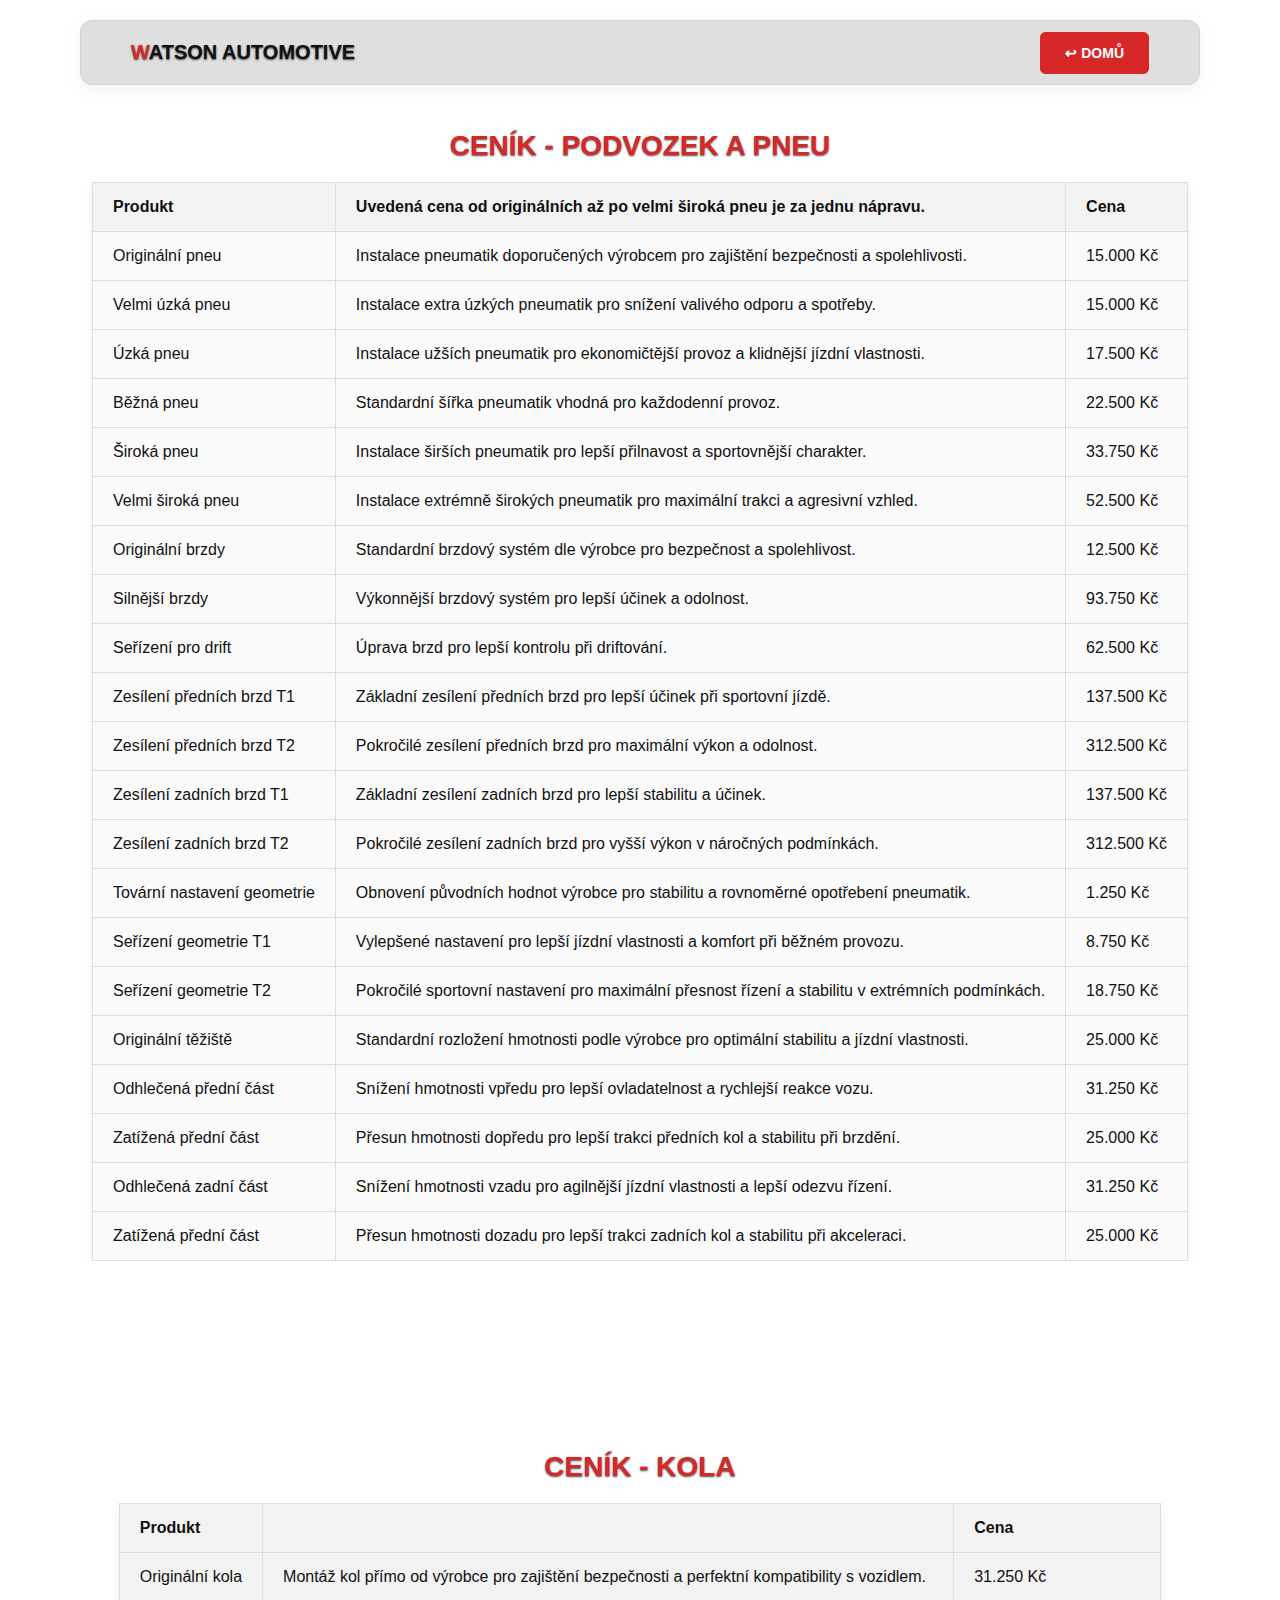
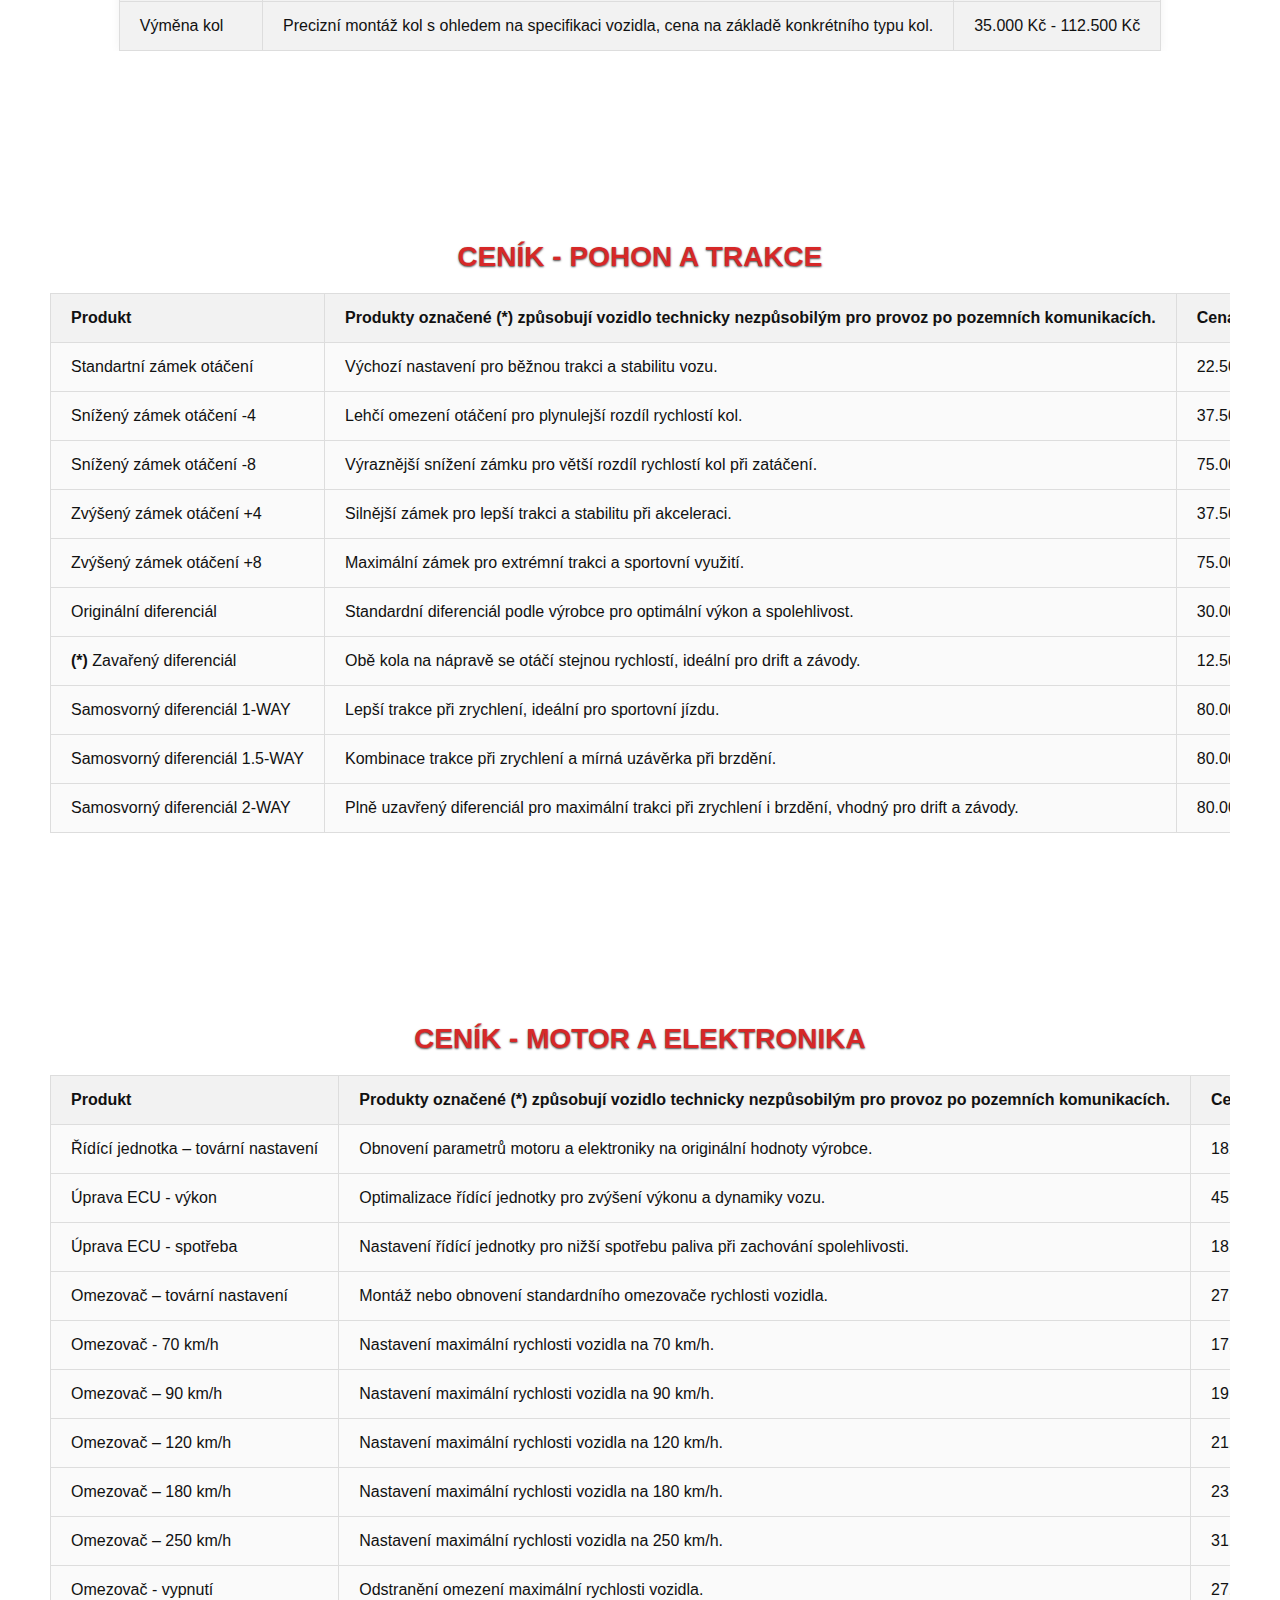
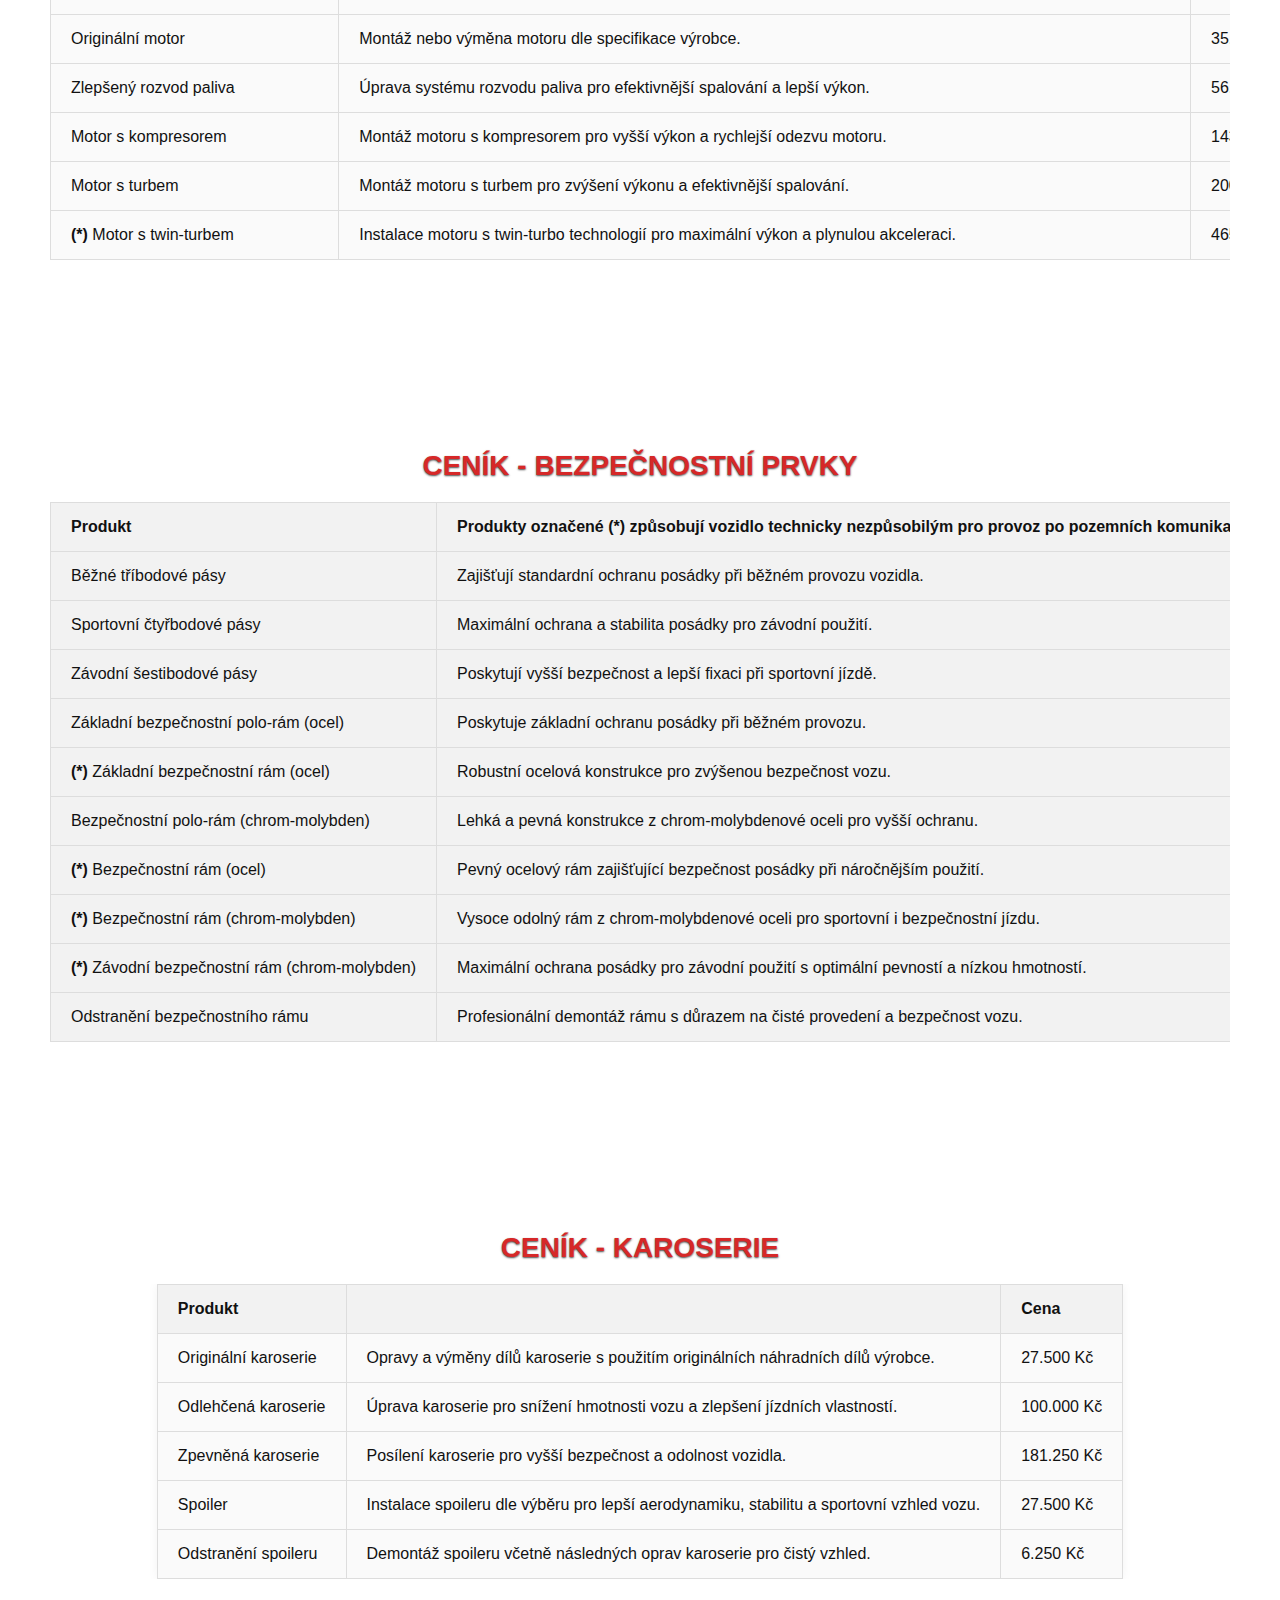
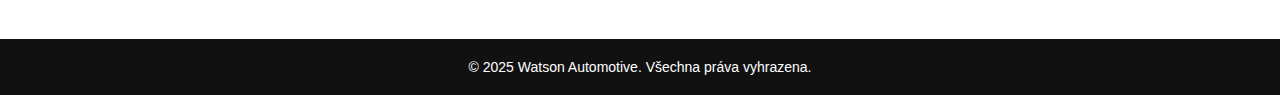
<file: cenik-obecnau.html>
<!DOCTYPE html>
<html lang="cs">
<head>
  <meta charset="UTF-8" />
  <meta name="viewport" content="width=device-width, initial-scale=1.0" />
  <title>Ceník</title>
  <link rel="stylesheet" href="style.css" />
</head>
<body>

<header>
  <div class="logo"><span class="red">W</span><span class="black">ATSON AUTOMOTIVE</span></div>
  <nav>
    <a href="index.html" class="btn contact-red">↩ DOMŮ</a>
  </nav>
</header>

<main>



<section class="pricing" id="pricing">
  <h2>CENÍK - PODVOZEK A PNEU</h2>
  <div class="table-wrapper">
    <table class="price-table">
      <thead>
        <tr>
          <th>Produkt</th>
          <th><b>Uvedená cena od originálních až po velmi široká pneu je za jednu nápravu. </b></th>
          <th>Cena</th>
        </tr>
      </thead>
      <tbody>
<tr>
  <td>Originální pneu</td>
  <td>Instalace pneumatik doporučených výrobcem pro zajištění bezpečnosti a spolehlivosti. </td>
  <td>15.000 Kč</td>
</tr>
<tr>
  <td>Velmi úzká pneu</td>
  <td>Instalace extra úzkých pneumatik pro snížení valivého odporu a spotřeby. </td>
  <td>15.000 Kč</td>
</tr>
<tr>
  <td>Úzká pneu</td>
  <td>Instalace užších pneumatik pro ekonomičtější provoz a klidnější jízdní vlastnosti. </td>
  <td>17.500 Kč</td>
</tr>
<tr>
  <td>Běžná pneu</td>
  <td>Standardní šířka pneumatik vhodná pro každodenní provoz. </td>
  <td>22.500 Kč</td>
</tr>
<tr>
  <td>Široká pneu</td>
  <td>Instalace širších pneumatik pro lepší přilnavost a sportovnější charakter. </td>
  <td>33.750 Kč</td>
</tr>
<tr>
  <td>Velmi široká pneu</td>
  <td>Instalace extrémně širokých pneumatik pro maximální trakci a agresivní vzhled. </td>
  <td>52.500 Kč</td>
</tr>
<tr>
  <td>Originální brzdy</td>
  <td>Standardní brzdový systém dle výrobce pro bezpečnost a spolehlivost. </td>
  <td>12.500 Kč</td>
</tr>
<tr>
  <td>Silnější brzdy</td>
  <td>Výkonnější brzdový systém pro lepší účinek a odolnost. </td>
  <td>93.750 Kč</td>
</tr>
<tr>
  <td>Seřízení pro drift</td>
  <td>Úprava brzd pro lepší kontrolu při driftování. </td>
  <td>62.500 Kč</td>
</tr>
<tr>
  <td>Zesílení předních brzd T1</td>
  <td>Základní zesílení předních brzd pro lepší účinek při sportovní jízdě. </td>
  <td>137.500 Kč</td>
</tr>
<tr>
  <td>Zesílení předních brzd T2</td>
  <td>Pokročilé zesílení předních brzd pro maximální výkon a odolnost. </td>
  <td>312.500 Kč</td>
</tr>
<tr>
  <td>Zesílení zadních brzd T1</td>
  <td>Základní zesílení zadních brzd pro lepší stabilitu a účinek. </td>
  <td>137.500 Kč</td>
</tr>
<tr>
  <td>Zesílení zadních brzd T2</td>
  <td>Pokročilé zesílení zadních brzd pro vyšší výkon v náročných podmínkách. </td>
  <td>312.500 Kč</td>
</tr>
<tr>
  <td>Tovární nastavení geometrie</td>
  <td>Obnovení původních hodnot výrobce pro stabilitu a rovnoměrné opotřebení pneumatik. </td>
  <td>1.250 Kč</td>
</tr>
<tr>
  <td>Seřízení geometrie T1</td>
  <td>Vylepšené nastavení pro lepší jízdní vlastnosti a komfort při běžném provozu. </td>
  <td>8.750 Kč</td>
</tr>
<tr>
  <td>Seřízení geometrie T2</td>
  <td>Pokročilé sportovní nastavení pro maximální přesnost řízení a stabilitu v extrémních podmínkách. </td>
  <td>18.750 Kč</td>
</tr>
<tr>
  <td>Originální těžiště</td>
  <td>Standardní rozložení hmotnosti podle výrobce pro optimální stabilitu a jízdní vlastnosti. </td>
  <td>25.000 Kč</td>
</tr>
<tr>
  <td>Odhlečená přední část</td>
  <td>Snížení hmotnosti vpředu pro lepší ovladatelnost a rychlejší reakce vozu. </td>
  <td>31.250 Kč</td>
</tr>
<tr>
  <td>Zatížená přední část</td>
  <td>Přesun hmotnosti dopředu pro lepší trakci předních kol a stabilitu při brzdění. </td>
  <td>25.000 Kč</td>
</tr>
<tr>
  <td>Odhlečená zadní část</td>
  <td>Snížení hmotnosti vzadu pro agilnější jízdní vlastnosti a lepší odezvu řízení. </td>
  <td>31.250 Kč</td>
</tr>
<tr>
  <td>Zatížená přední část</td>
  <td>Přesun hmotnosti dozadu pro lepší trakci zadních kol a stabilitu při akceleraci. </td>
  <td>25.000 Kč</td>
</tr>
      </thead>
      <tbody>
        <!-- řádky tabulky -->
      </tbody>
    </table>
  </div>
</section>

<section class="pricing" id="pricing">
  <h2>CENÍK - KOLA</h2>
  <div class="table-wrapper">
    <table class="price-table">
      <thead>
        <tr>
          <th>Produkt</th>
          <th><b> </b></th>
          <th>Cena</th>
        </tr>
        <tr>
  <td>Originální kola</td>
  <td>Montáž kol přímo od výrobce pro zajištění bezpečnosti a perfektní kompatibility s vozidlem. </td>
  <td>31.250 Kč</td>
</tr>
        <tr>
  <td>Výměna kol</td>
  <td>Precizní montáž kol s ohledem na specifikaci vozidla, cena na základě konkrétního typu kol. </td>
  <td>35.000 Kč - 112.500 Kč</td>
</tr>
      </thead>
      <tbody>
      </thead>
      <tbody>
        <!-- řádky tabulky -->
      </tbody>
    </table>
  </div>
</section>

<section class="pricing" id="pricing">
  <h2>CENÍK - POHON A TRAKCE</h2>
  <div class="table-wrapper">
    <table class="price-table">
      <thead>
        <tr>
          <th>Produkt</th>
          <th><b>Produkty označené (*) způsobují vozidlo technicky nezpůsobilým pro provoz po pozemních komunikacích. </b></th>
          <th>Cena</th>
        </tr>
      </thead>
      <tbody>
<tr>
  <td>Standartní zámek otáčení</td>
  <td>Výchozí nastavení pro běžnou trakci a stabilitu vozu. </td>
  <td>22.500 Kč</td>
</tr>
        <tr>
  <td>Snížený zámek otáčení -4</td>
  <td>Lehčí omezení otáčení pro plynulejší rozdíl rychlostí kol. </td>
  <td>37.500 Kč</td>
</tr>
        <tr>
  <td>Snížený zámek otáčení -8</td>
  <td>Výraznější snížení zámku pro větší rozdíl rychlostí kol při zatáčení. </td>
  <td>75.000 Kč</td>
</tr>
        <tr>
  <td>Zvýšený zámek otáčení +4</td>
  <td>Silnější zámek pro lepší trakci a stabilitu při akceleraci. </td>
  <td>37.500 Kč</td>
</tr>
        <tr>
  <td>Zvýšený zámek otáčení +8</td>
  <td>Maximální zámek pro extrémní trakci a sportovní využití. </td>
  <td>75.000 Kč</td>
</tr>
        <tr>
  <td>Originální diferenciál</td>
  <td>Standardní diferenciál podle výrobce pro optimální výkon a spolehlivost. </td>
  <td>30.000 Kč</td>
</tr>
        <tr>
  <td><b>(*)</b> Zavařený diferenciál</td>
  <td>Obě kola na nápravě se otáčí stejnou rychlostí, ideální pro drift a závody. </td>
  <td>12.500 Kč</td>
</tr>
        <tr>
  <td>Samosvorný diferenciál 1-WAY</td>
  <td>Lepší trakce při zrychlení, ideální pro sportovní jízdu. </td>
  <td>80.000 Kč</td>
</tr>
        <tr>
  <td>Samosvorný diferenciál 1.5-WAY</td>
  <td>Kombinace trakce při zrychlení a mírná uzávěrka při brzdění. </td>
  <td>80.000 Kč</td>
</tr>
        <tr>
  <td>Samosvorný diferenciál 2-WAY</td>
  <td>Plně uzavřený diferenciál pro maximální trakci při zrychlení i brzdění, vhodný pro drift a závody. </td>
  <td>80.000 Kč</td>
</tr>
              </thead>
      <tbody>
        <!-- řádky tabulky -->
      </tbody>
    </table>
  </div>
</section>

<section class="pricing" id="pricing">
  <h2>CENÍK - MOTOR A ELEKTRONIKA</h2>
  <div class="table-wrapper">
    <table class="price-table">
      <thead>
        <tr>
          <th>Produkt</th>
          <th><b>Produkty označené (*) způsobují vozidlo technicky nezpůsobilým pro provoz po pozemních komunikacích. </b></th>
          <th>Cena</th>
        </tr>
      </thead>
      <tbody>
<tr>
  <td>Řídící jednotka – tovární nastavení</td>
  <td>Obnovení parametrů motoru a elektroniky na originální hodnoty výrobce. </td>
  <td>181.250 Kč</td>
</tr>
<tr>
  <td>Úprava ECU - výkon</td>
  <td>Optimalizace řídící jednotky pro zvýšení výkonu a dynamiky vozu. </td>
  <td>45.000 Kč</td>
</tr>
<tr>
  <td>Úprava ECU - spotřeba</td>
  <td>Nastavení řídící jednotky pro nižší spotřebu paliva při zachování spolehlivosti. </td>
  <td>18.750 Kč</td>
</tr>
<tr>
  <td>Omezovač – tovární nastavení</td>
  <td>Montáž nebo obnovení standardního omezovače rychlosti vozidla. </td>
  <td>27.500 Kč</td>
</tr>
<tr>
  <td>Omezovač - 70 km/h</td>
  <td>Nastavení maximální rychlosti vozidla na 70 km/h. </td>
  <td>17.500 Kč</td>
</tr>
<tr>
  <td>Omezovač – 90 km/h</td>
  <td>Nastavení maximální rychlosti vozidla na 90 km/h. </td>
  <td>19.500 Kč</td>
</tr>
<tr>
  <td>Omezovač – 120 km/h</td>
  <td>Nastavení maximální rychlosti vozidla na 120 km/h. </td>
  <td>21.500 Kč</td>
</tr>
<tr>
  <td>Omezovač – 180 km/h</td>
  <td>Nastavení maximální rychlosti vozidla na 180 km/h. </td>
  <td>23.500 Kč</td>
</tr>
<tr>
  <td>Omezovač – 250 km/h</td>
  <td>Nastavení maximální rychlosti vozidla na 250 km/h. </td>
  <td>31.250 Kč</td>
</tr>
<tr>
  <td>Omezovač - vypnutí</td>
  <td>Odstranění omezení maximální rychlosti vozidla. </td>
  <td>27.500 Kč</td>
</tr>
<tr>
  <td>Originální motor</td>
  <td>Montáž nebo výměna motoru dle specifikace výrobce. </td>
  <td>35.000 Kč</td>
</tr>
<tr>
  <td>Zlepšený rozvod paliva</td>
  <td>Úprava systému rozvodu paliva pro efektivnější spalování a lepší výkon. </td>
  <td>56.250 Kč</td>
</tr>
<tr>
  <td>Motor s kompresorem</td>
  <td>Montáž motoru s kompresorem pro vyšší výkon a rychlejší odezvu motoru. </td>
  <td>143.750 Kč</td>
</tr>
<tr>
  <td>Motor s turbem</td>
  <td>Montáž motoru s turbem pro zvýšení výkonu a efektivnější spalování. </td>
  <td>200.000 Kč</td>
</tr>
<tr>
  <td><b>(*)</b> Motor s twin-turbem</td>
  <td>Instalace motoru s twin-turbo technologií pro maximální výkon a plynulou akceleraci. </td>
  <td>465.000 Kč</td>
</tr>
      </thead>
      <tbody>
        <!-- řádky tabulky -->
      </tbody>
    </table>
  </div>
</section>

  <section class="pricing" id="pricing">
  <h2>CENÍK - BEZPEČNOSTNÍ PRVKY</h2>
  <div class="table-wrapper">
    <table class="price-table">
      <thead>
        <tr>
          <th>Produkt</th>
          <th><b>Produkty označené (*) způsobují vozidlo technicky nezpůsobilým pro provoz po pozemních komunikacích. </b></th>
          <th>Cena</th>
        </tr>
        <tr>
<td>Běžné tříbodové pásy</td>
  <td>Zajišťují standardní ochranu posádky při běžném provozu vozidla. </td>
  <td>7.500 Kč</td>
</tr>
<tr>
  <td>Sportovní čtyřbodové pásy</td>
  <td>Maximální ochrana a stabilita posádky pro závodní použití. </td>
  <td>22.500 Kč</td>
</tr>
<tr>
  <td>Závodní šestibodové pásy</td>
  <td>Poskytují vyšší bezpečnost a lepší fixaci při sportovní jízdě. </td>
  <td>40.000 Kč</td>
</tr>
<tr>
  <td>Základní bezpečnostní polo-rám (ocel)</td>
  <td>Poskytuje základní ochranu posádky při běžném provozu. </td>
  <td>62.500 Kč</td>
</tr>
<tr>
  <td><b>(*)</b> Základní bezpečnostní rám (ocel)</td>
  <td>Robustní ocelová konstrukce pro zvýšenou bezpečnost vozu. </td>
  <td>112.500 Kč</td>
</tr>
<tr>
  <td>Bezpečnostní polo-rám (chrom-molybden)</td>
  <td>Lehká a pevná konstrukce z chrom-molybdenové oceli pro vyšší ochranu. </td>
  <td>187.500 Kč</td>
</tr>
<tr>
  <td><b>(*)</b> Bezpečnostní rám (ocel)</td>
  <td>Pevný ocelový rám zajišťující bezpečnost posádky při náročnějším použití. </td>
  <td>250.000 Kč</td>
</tr>
<tr>
  <td><b>(*)</b> Bezpečnostní rám (chrom-molybden)</td>
  <td>Vysoce odolný rám z chrom-molybdenové oceli pro sportovní i bezpečnostní jízdu. </td>
  <td>500.000 Kč</td>
</tr>
<tr>
  <td><b>(*)</b> Závodní bezpečnostní rám (chrom-molybden)</td>
  <td>Maximální ochrana posádky pro závodní použití s optimální pevností a nízkou hmotností. </td>
  <td>1.000.000 Kč</td>
</tr>
<tr>
  <td>Odstranění bezpečnostního rámu</td>
  <td>Profesionální demontáž rámu s důrazem na čisté provedení a bezpečnost vozu. </td>
  <td>18.750 Kč</td>
</tr>
      </thead>
      <tbody>
        <!-- řádky tabulky -->
      </tbody>
    </table>
  </div>
</section>

<section class="pricing" id="pricing">
  <h2>CENÍK - KAROSERIE</h2>
  <div class="table-wrapper">
    <table class="price-table">
      <thead>
        <tr>
          <th>Produkt</th>
          <th></th>
          <th>Cena</th>
        </tr>
      </thead>
      <tbody>
<tr>
  <td>Originální karoserie</td>
  <td>Opravy a výměny dílů karoserie s použitím originálních náhradních dílů výrobce. </td>
  <td>27.500 Kč</td>
</tr>
<tr>
  <td>Odlehčená karoserie</td>
  <td>Úprava karoserie pro snížení hmotnosti vozu a zlepšení jízdních vlastností. </td>
  <td>100.000 Kč</td>
</tr>
<tr>
  <td>Zpevněná karoserie</td>
  <td>Posílení karoserie pro vyšší bezpečnost a odolnost vozidla. </td>
  <td>181.250 Kč</td>
</tr>
<tr>
  <td>Spoiler</td>
  <td>Instalace spoileru dle výběru pro lepší aerodynamiku, stabilitu a sportovní vzhled vozu. </td>
  <td>27.500 Kč</td>
</tr>
<tr>
  <td>Odstranění spoileru</td>
  <td>Demontáž spoileru včetně následných oprav karoserie pro čistý vzhled. </td>
  <td>6.250 Kč</td>
</tr>
      </tbody>
    </table>
  </div>
</section>
</main>

<footer>
  <p>&copy; 2025 Watson Automotive. Všechna práva vyhrazena.</p>
</footer>

</body>
</html>
</file>
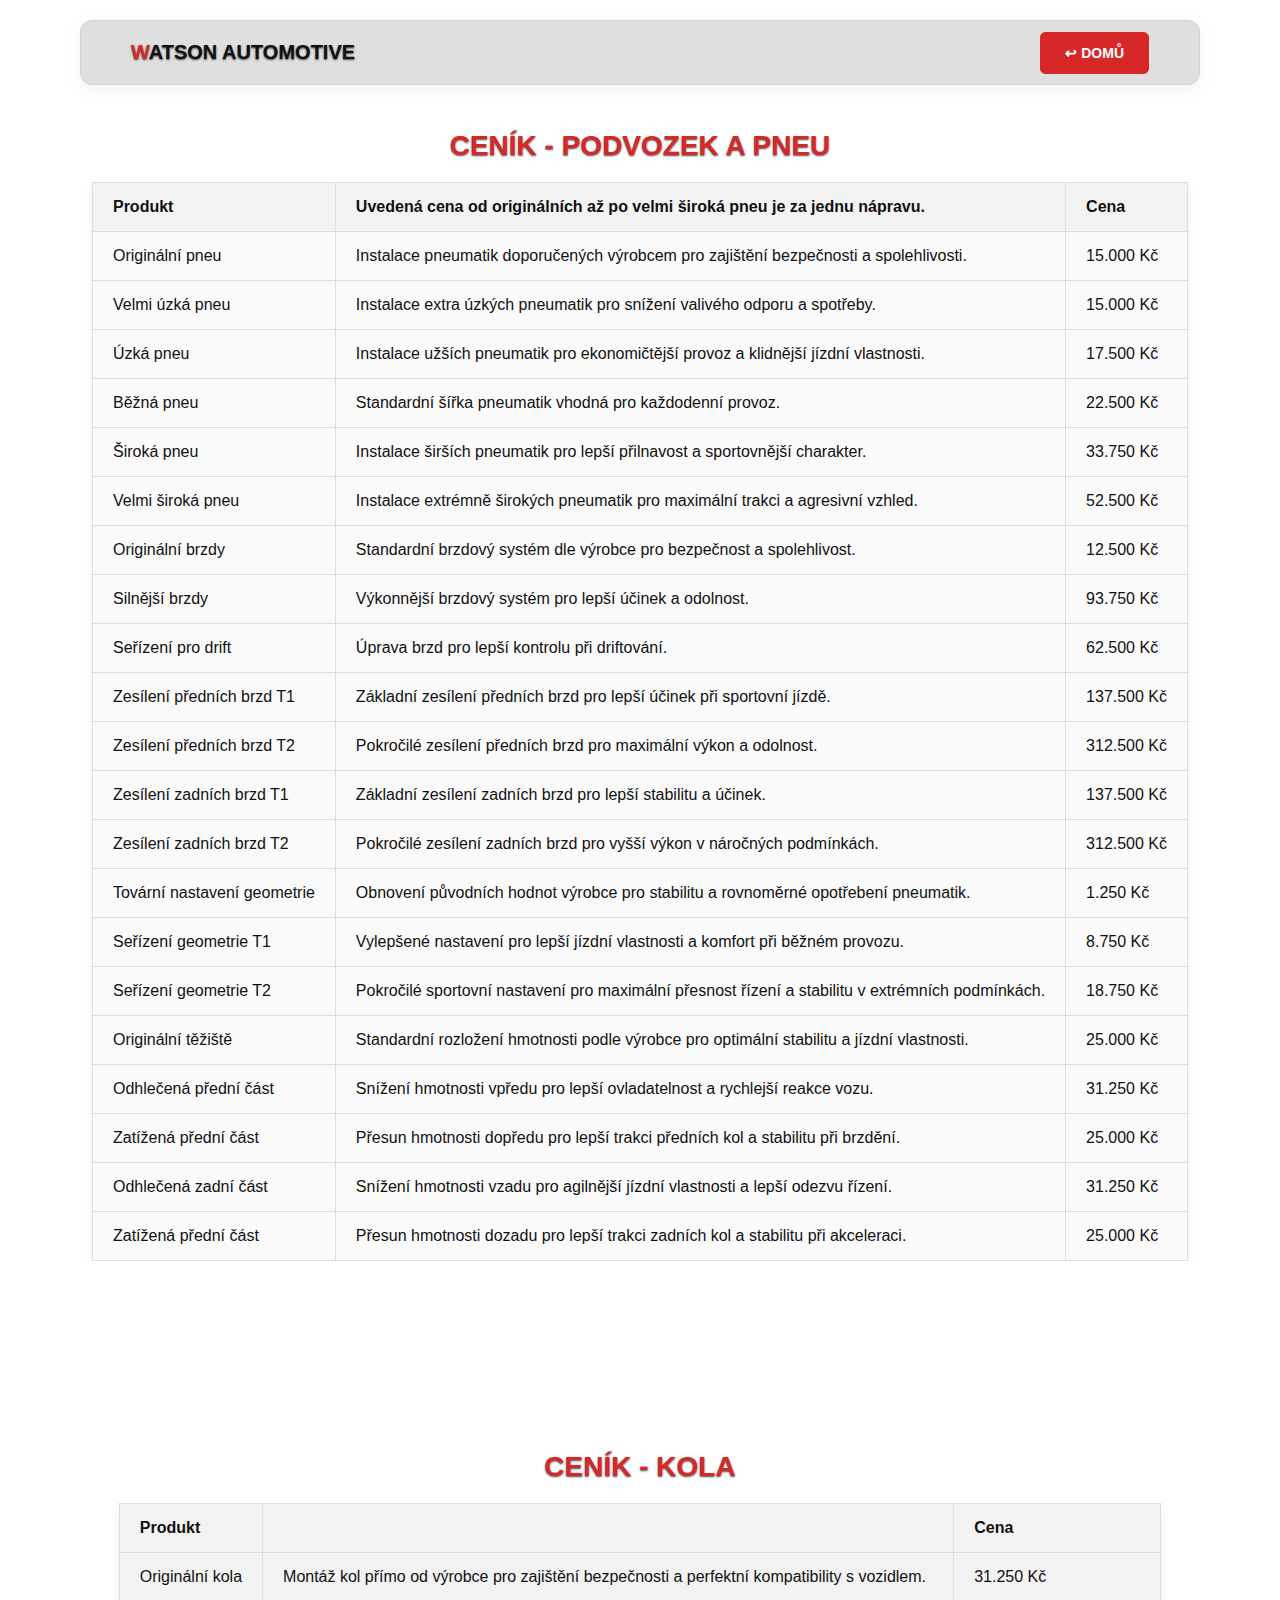
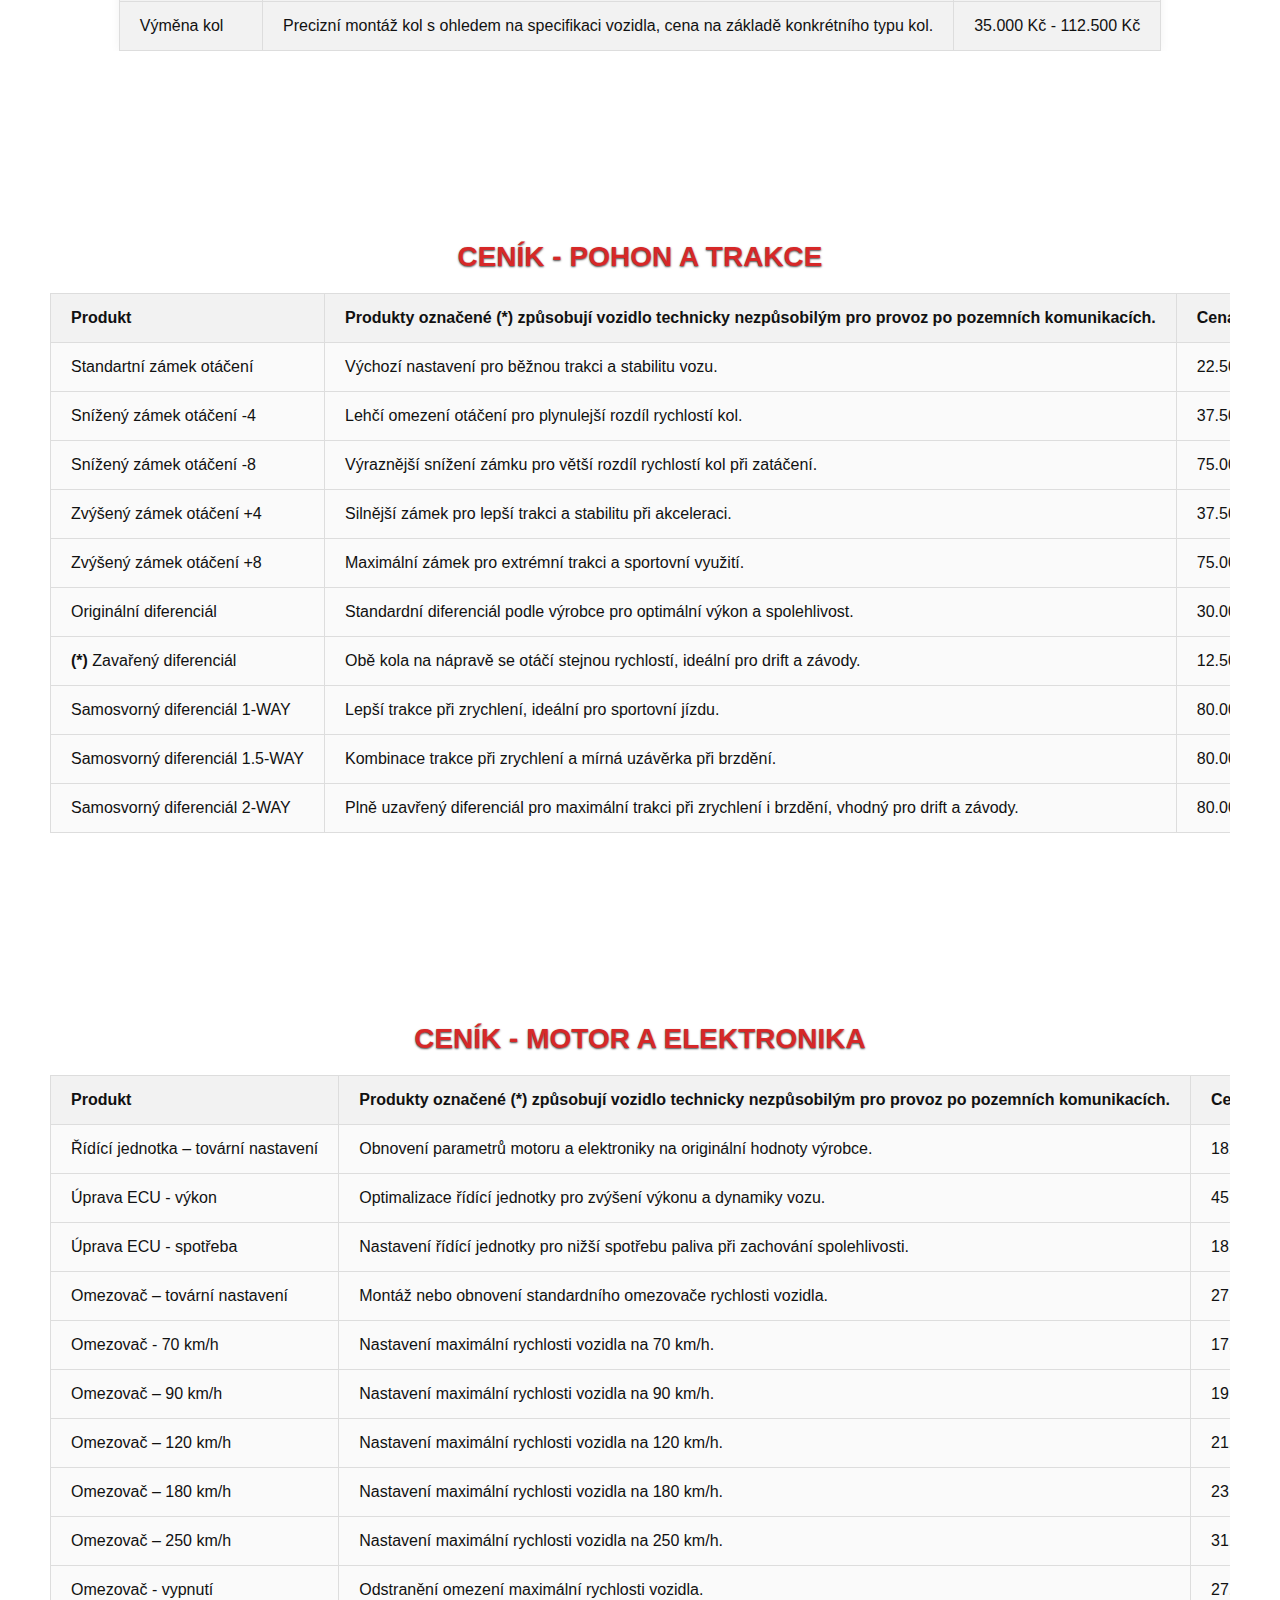
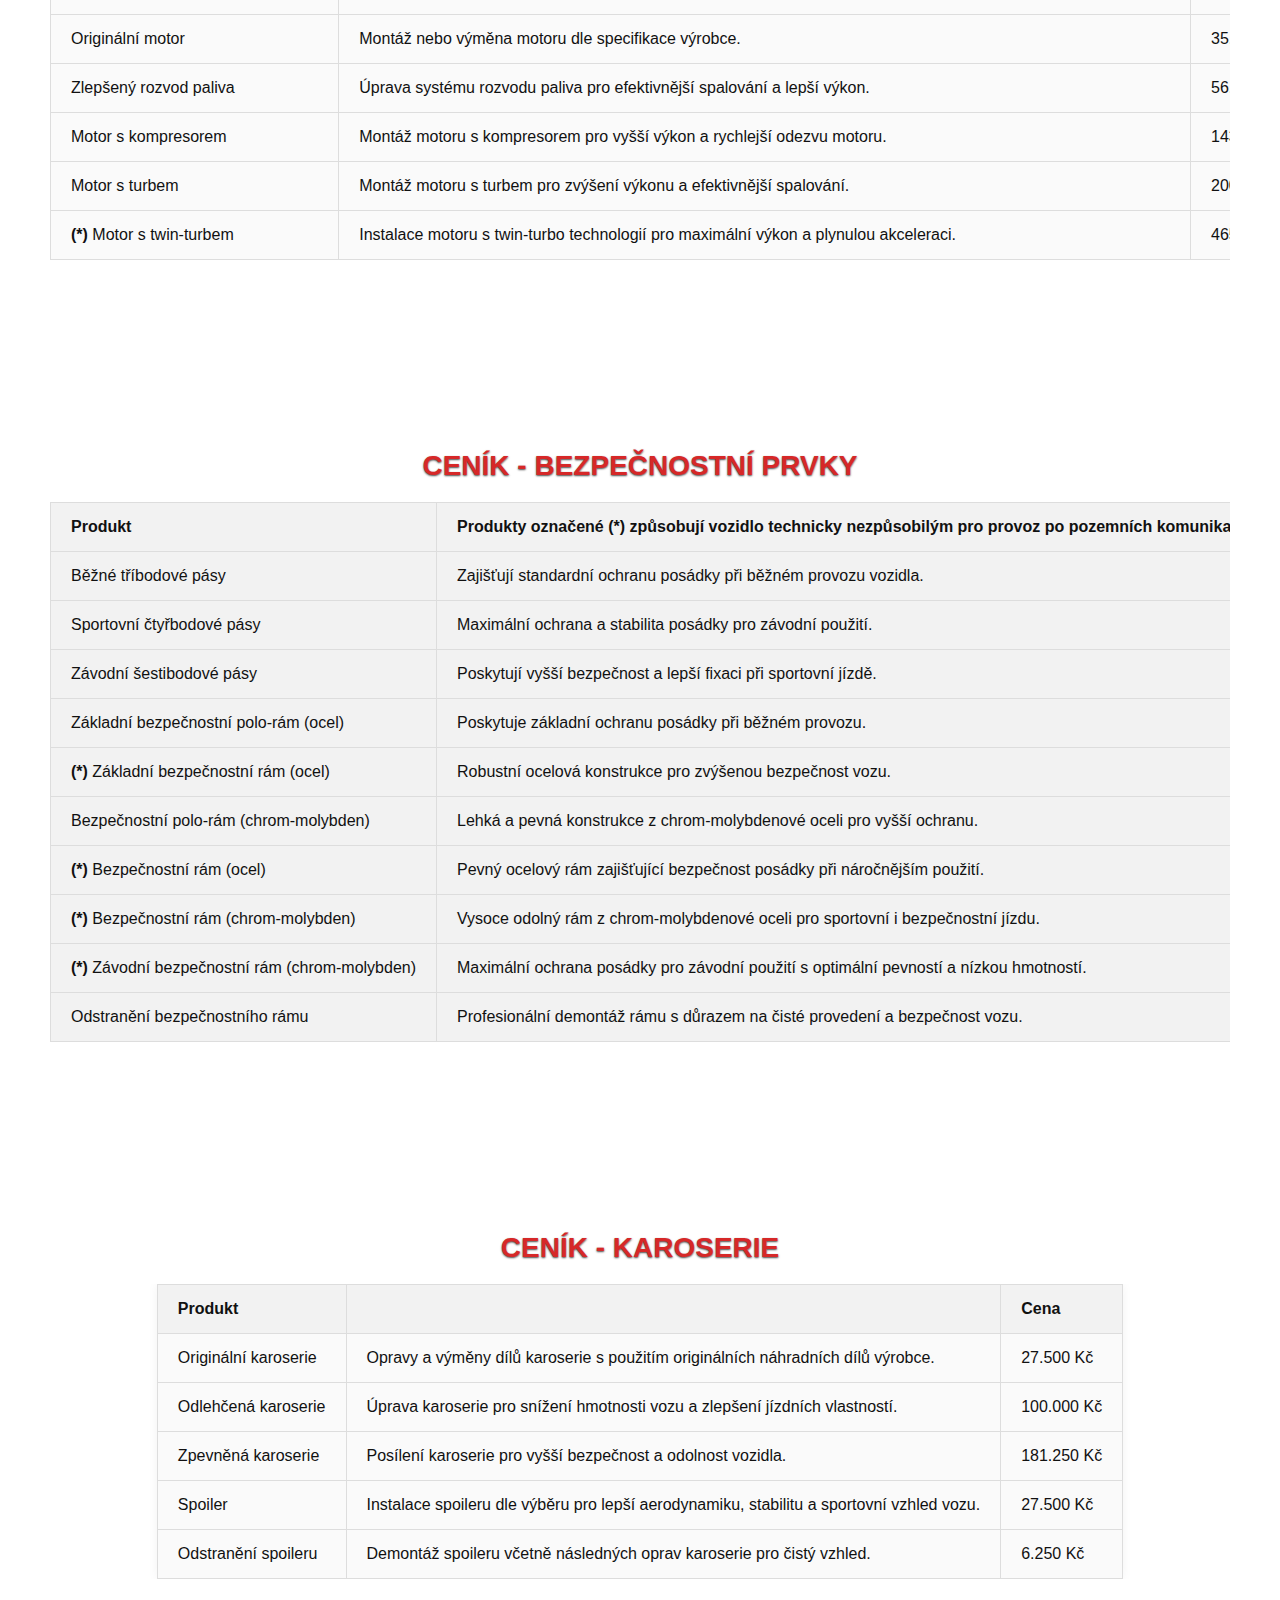
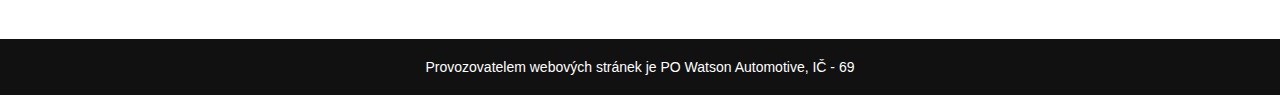
<file: cenik.html>
<!DOCTYPE html>
<html lang="cs">
<head>
  <meta charset="UTF-8" />
  <meta name="viewport" content="width=device-width, initial-scale=1.0" />
  <title>Ceník</title>
  <link rel="stylesheet" href="style.css" />
</head>
<body>

<header>
  <div class="logo"><span class="red">W</span><span class="black">ATSON AUTOMOTIVE</span></div>
  <nav>
    <a href="index.html" class="btn contact-red">↩ DOMŮ</a>
  </nav>
</header>

<main>



<section class="pricing" id="pricing">
  <h2>CENÍK - PODVOZEK A PNEU</h2>
  <div class="table-wrapper">
    <table class="price-table">
      <thead>
        <tr>
          <th>Produkt</th>
          <th><b>Uvedená cena od originálních až po velmi široká pneu je za jednu nápravu. </b></th>
          <th>Cena</th>
        </tr>
      </thead>
      <tbody>
<tr>
  <td>Originální pneu</td>
  <td>Instalace pneumatik doporučených výrobcem pro zajištění bezpečnosti a spolehlivosti. </td>
  <td>15.000 Kč</td>
</tr>
<tr>
  <td>Velmi úzká pneu</td>
  <td>Instalace extra úzkých pneumatik pro snížení valivého odporu a spotřeby. </td>
  <td>15.000 Kč</td>
</tr>
<tr>
  <td>Úzká pneu</td>
  <td>Instalace užších pneumatik pro ekonomičtější provoz a klidnější jízdní vlastnosti. </td>
  <td>17.500 Kč</td>
</tr>
<tr>
  <td>Běžná pneu</td>
  <td>Standardní šířka pneumatik vhodná pro každodenní provoz. </td>
  <td>22.500 Kč</td>
</tr>
<tr>
  <td>Široká pneu</td>
  <td>Instalace širších pneumatik pro lepší přilnavost a sportovnější charakter. </td>
  <td>33.750 Kč</td>
</tr>
<tr>
  <td>Velmi široká pneu</td>
  <td>Instalace extrémně širokých pneumatik pro maximální trakci a agresivní vzhled. </td>
  <td>52.500 Kč</td>
</tr>
<tr>
  <td>Originální brzdy</td>
  <td>Standardní brzdový systém dle výrobce pro bezpečnost a spolehlivost. </td>
  <td>12.500 Kč</td>
</tr>
<tr>
  <td>Silnější brzdy</td>
  <td>Výkonnější brzdový systém pro lepší účinek a odolnost. </td>
  <td>93.750 Kč</td>
</tr>
<tr>
  <td>Seřízení pro drift</td>
  <td>Úprava brzd pro lepší kontrolu při driftování. </td>
  <td>62.500 Kč</td>
</tr>
<tr>
  <td>Zesílení předních brzd T1</td>
  <td>Základní zesílení předních brzd pro lepší účinek při sportovní jízdě. </td>
  <td>137.500 Kč</td>
</tr>
<tr>
  <td>Zesílení předních brzd T2</td>
  <td>Pokročilé zesílení předních brzd pro maximální výkon a odolnost. </td>
  <td>312.500 Kč</td>
</tr>
<tr>
  <td>Zesílení zadních brzd T1</td>
  <td>Základní zesílení zadních brzd pro lepší stabilitu a účinek. </td>
  <td>137.500 Kč</td>
</tr>
<tr>
  <td>Zesílení zadních brzd T2</td>
  <td>Pokročilé zesílení zadních brzd pro vyšší výkon v náročných podmínkách. </td>
  <td>312.500 Kč</td>
</tr>
<tr>
  <td>Tovární nastavení geometrie</td>
  <td>Obnovení původních hodnot výrobce pro stabilitu a rovnoměrné opotřebení pneumatik. </td>
  <td>1.250 Kč</td>
</tr>
<tr>
  <td>Seřízení geometrie T1</td>
  <td>Vylepšené nastavení pro lepší jízdní vlastnosti a komfort při běžném provozu. </td>
  <td>8.750 Kč</td>
</tr>
<tr>
  <td>Seřízení geometrie T2</td>
  <td>Pokročilé sportovní nastavení pro maximální přesnost řízení a stabilitu v extrémních podmínkách. </td>
  <td>18.750 Kč</td>
</tr>
<tr>
  <td>Originální těžiště</td>
  <td>Standardní rozložení hmotnosti podle výrobce pro optimální stabilitu a jízdní vlastnosti. </td>
  <td>25.000 Kč</td>
</tr>
<tr>
  <td>Odhlečená přední část</td>
  <td>Snížení hmotnosti vpředu pro lepší ovladatelnost a rychlejší reakce vozu. </td>
  <td>31.250 Kč</td>
</tr>
<tr>
  <td>Zatížená přední část</td>
  <td>Přesun hmotnosti dopředu pro lepší trakci předních kol a stabilitu při brzdění. </td>
  <td>25.000 Kč</td>
</tr>
<tr>
  <td>Odhlečená zadní část</td>
  <td>Snížení hmotnosti vzadu pro agilnější jízdní vlastnosti a lepší odezvu řízení. </td>
  <td>31.250 Kč</td>
</tr>
<tr>
  <td>Zatížená přední část</td>
  <td>Přesun hmotnosti dozadu pro lepší trakci zadních kol a stabilitu při akceleraci. </td>
  <td>25.000 Kč</td>
</tr>
      </thead>
      <tbody>
        <!-- řádky tabulky -->
      </tbody>
    </table>
  </div>
</section>

<section class="pricing" id="pricing">
  <h2>CENÍK - KOLA</h2>
  <div class="table-wrapper">
    <table class="price-table">
      <thead>
        <tr>
          <th>Produkt</th>
          <th><b> </b></th>
          <th>Cena</th>
        </tr>
        <tr>
  <td>Originální kola</td>
  <td>Montáž kol přímo od výrobce pro zajištění bezpečnosti a perfektní kompatibility s vozidlem. </td>
  <td>31.250 Kč</td>
</tr>
        <tr>
  <td>Výměna kol</td>
  <td>Precizní montáž kol s ohledem na specifikaci vozidla, cena na základě konkrétního typu kol. </td>
  <td>35.000 Kč - 112.500 Kč</td>
</tr>
      </thead>
      <tbody>
      </thead>
      <tbody>
        <!-- řádky tabulky -->
      </tbody>
    </table>
  </div>
</section>

<section class="pricing" id="pricing">
  <h2>CENÍK - POHON A TRAKCE</h2>
  <div class="table-wrapper">
    <table class="price-table">
      <thead>
        <tr>
          <th>Produkt</th>
          <th><b>Produkty označené (*) způsobují vozidlo technicky nezpůsobilým pro provoz po pozemních komunikacích. </b></th>
          <th>Cena</th>
        </tr>
      </thead>
      <tbody>
<tr>
  <td>Standartní zámek otáčení</td>
  <td>Výchozí nastavení pro běžnou trakci a stabilitu vozu. </td>
  <td>22.500 Kč</td>
</tr>
        <tr>
  <td>Snížený zámek otáčení -4</td>
  <td>Lehčí omezení otáčení pro plynulejší rozdíl rychlostí kol. </td>
  <td>37.500 Kč</td>
</tr>
        <tr>
  <td>Snížený zámek otáčení -8</td>
  <td>Výraznější snížení zámku pro větší rozdíl rychlostí kol při zatáčení. </td>
  <td>75.000 Kč</td>
</tr>
        <tr>
  <td>Zvýšený zámek otáčení +4</td>
  <td>Silnější zámek pro lepší trakci a stabilitu při akceleraci. </td>
  <td>37.500 Kč</td>
</tr>
        <tr>
  <td>Zvýšený zámek otáčení +8</td>
  <td>Maximální zámek pro extrémní trakci a sportovní využití. </td>
  <td>75.000 Kč</td>
</tr>
        <tr>
  <td>Originální diferenciál</td>
  <td>Standardní diferenciál podle výrobce pro optimální výkon a spolehlivost. </td>
  <td>30.000 Kč</td>
</tr>
        <tr>
  <td><b>(*)</b> Zavařený diferenciál</td>
  <td>Obě kola na nápravě se otáčí stejnou rychlostí, ideální pro drift a závody. </td>
  <td>12.500 Kč</td>
</tr>
        <tr>
  <td>Samosvorný diferenciál 1-WAY</td>
  <td>Lepší trakce při zrychlení, ideální pro sportovní jízdu. </td>
  <td>80.000 Kč</td>
</tr>
        <tr>
  <td>Samosvorný diferenciál 1.5-WAY</td>
  <td>Kombinace trakce při zrychlení a mírná uzávěrka při brzdění. </td>
  <td>80.000 Kč</td>
</tr>
        <tr>
  <td>Samosvorný diferenciál 2-WAY</td>
  <td>Plně uzavřený diferenciál pro maximální trakci při zrychlení i brzdění, vhodný pro drift a závody. </td>
  <td>80.000 Kč</td>
</tr>
              </thead>
      <tbody>
        <!-- řádky tabulky -->
      </tbody>
    </table>
  </div>
</section>

<section class="pricing" id="pricing">
  <h2>CENÍK - MOTOR A ELEKTRONIKA</h2>
  <div class="table-wrapper">
    <table class="price-table">
      <thead>
        <tr>
          <th>Produkt</th>
          <th><b>Produkty označené (*) způsobují vozidlo technicky nezpůsobilým pro provoz po pozemních komunikacích. </b></th>
          <th>Cena</th>
        </tr>
      </thead>
      <tbody>
<tr>
  <td>Řídící jednotka – tovární nastavení</td>
  <td>Obnovení parametrů motoru a elektroniky na originální hodnoty výrobce. </td>
  <td>181.250 Kč</td>
</tr>
<tr>
  <td>Úprava ECU - výkon</td>
  <td>Optimalizace řídící jednotky pro zvýšení výkonu a dynamiky vozu. </td>
  <td>45.000 Kč</td>
</tr>
<tr>
  <td>Úprava ECU - spotřeba</td>
  <td>Nastavení řídící jednotky pro nižší spotřebu paliva při zachování spolehlivosti. </td>
  <td>18.750 Kč</td>
</tr>
<tr>
  <td>Omezovač – tovární nastavení</td>
  <td>Montáž nebo obnovení standardního omezovače rychlosti vozidla. </td>
  <td>27.500 Kč</td>
</tr>
<tr>
  <td>Omezovač - 70 km/h</td>
  <td>Nastavení maximální rychlosti vozidla na 70 km/h. </td>
  <td>17.500 Kč</td>
</tr>
<tr>
  <td>Omezovač – 90 km/h</td>
  <td>Nastavení maximální rychlosti vozidla na 90 km/h. </td>
  <td>19.500 Kč</td>
</tr>
<tr>
  <td>Omezovač – 120 km/h</td>
  <td>Nastavení maximální rychlosti vozidla na 120 km/h. </td>
  <td>21.500 Kč</td>
</tr>
<tr>
  <td>Omezovač – 180 km/h</td>
  <td>Nastavení maximální rychlosti vozidla na 180 km/h. </td>
  <td>23.500 Kč</td>
</tr>
<tr>
  <td>Omezovač – 250 km/h</td>
  <td>Nastavení maximální rychlosti vozidla na 250 km/h. </td>
  <td>31.250 Kč</td>
</tr>
<tr>
  <td>Omezovač - vypnutí</td>
  <td>Odstranění omezení maximální rychlosti vozidla. </td>
  <td>27.500 Kč</td>
</tr>
<tr>
  <td>Originální motor</td>
  <td>Montáž nebo výměna motoru dle specifikace výrobce. </td>
  <td>35.000 Kč</td>
</tr>
<tr>
  <td>Zlepšený rozvod paliva</td>
  <td>Úprava systému rozvodu paliva pro efektivnější spalování a lepší výkon. </td>
  <td>56.250 Kč</td>
</tr>
<tr>
  <td>Motor s kompresorem</td>
  <td>Montáž motoru s kompresorem pro vyšší výkon a rychlejší odezvu motoru. </td>
  <td>143.750 Kč</td>
</tr>
<tr>
  <td>Motor s turbem</td>
  <td>Montáž motoru s turbem pro zvýšení výkonu a efektivnější spalování. </td>
  <td>200.000 Kč</td>
</tr>
<tr>
  <td><b>(*)</b> Motor s twin-turbem</td>
  <td>Instalace motoru s twin-turbo technologií pro maximální výkon a plynulou akceleraci. </td>
  <td>465.000 Kč</td>
</tr>
      </thead>
      <tbody>
        <!-- řádky tabulky -->
      </tbody>
    </table>
  </div>
</section>

  <section class="pricing" id="pricing">
  <h2>CENÍK - BEZPEČNOSTNÍ PRVKY</h2>
  <div class="table-wrapper">
    <table class="price-table">
      <thead>
        <tr>
          <th>Produkt</th>
          <th><b>Produkty označené (*) způsobují vozidlo technicky nezpůsobilým pro provoz po pozemních komunikacích. </b></th>
          <th>Cena</th>
        </tr>
        <tr>
<td>Běžné tříbodové pásy</td>
  <td>Zajišťují standardní ochranu posádky při běžném provozu vozidla. </td>
  <td>7.500 Kč</td>
</tr>
<tr>
  <td>Sportovní čtyřbodové pásy</td>
  <td>Maximální ochrana a stabilita posádky pro závodní použití. </td>
  <td>22.500 Kč</td>
</tr>
<tr>
  <td>Závodní šestibodové pásy</td>
  <td>Poskytují vyšší bezpečnost a lepší fixaci při sportovní jízdě. </td>
  <td>40.000 Kč</td>
</tr>
<tr>
  <td>Základní bezpečnostní polo-rám (ocel)</td>
  <td>Poskytuje základní ochranu posádky při běžném provozu. </td>
  <td>62.500 Kč</td>
</tr>
<tr>
  <td><b>(*)</b> Základní bezpečnostní rám (ocel)</td>
  <td>Robustní ocelová konstrukce pro zvýšenou bezpečnost vozu. </td>
  <td>112.500 Kč</td>
</tr>
<tr>
  <td>Bezpečnostní polo-rám (chrom-molybden)</td>
  <td>Lehká a pevná konstrukce z chrom-molybdenové oceli pro vyšší ochranu. </td>
  <td>187.500 Kč</td>
</tr>
<tr>
  <td><b>(*)</b> Bezpečnostní rám (ocel)</td>
  <td>Pevný ocelový rám zajišťující bezpečnost posádky při náročnějším použití. </td>
  <td>250.000 Kč</td>
</tr>
<tr>
  <td><b>(*)</b> Bezpečnostní rám (chrom-molybden)</td>
  <td>Vysoce odolný rám z chrom-molybdenové oceli pro sportovní i bezpečnostní jízdu. </td>
  <td>500.000 Kč</td>
</tr>
<tr>
  <td><b>(*)</b> Závodní bezpečnostní rám (chrom-molybden)</td>
  <td>Maximální ochrana posádky pro závodní použití s optimální pevností a nízkou hmotností. </td>
  <td>1.000.000 Kč</td>
</tr>
<tr>
  <td>Odstranění bezpečnostního rámu</td>
  <td>Profesionální demontáž rámu s důrazem na čisté provedení a bezpečnost vozu. </td>
  <td>18.750 Kč</td>
</tr>
      </thead>
      <tbody>
        <!-- řádky tabulky -->
      </tbody>
    </table>
  </div>
</section>

<section class="pricing" id="pricing">
  <h2>CENÍK - KAROSERIE</h2>
  <div class="table-wrapper">
    <table class="price-table">
      <thead>
        <tr>
          <th>Produkt</th>
          <th></th>
          <th>Cena</th>
        </tr>
      </thead>
      <tbody>
<tr>
  <td>Originální karoserie</td>
  <td>Opravy a výměny dílů karoserie s použitím originálních náhradních dílů výrobce. </td>
  <td>27.500 Kč</td>
</tr>
<tr>
  <td>Odlehčená karoserie</td>
  <td>Úprava karoserie pro snížení hmotnosti vozu a zlepšení jízdních vlastností. </td>
  <td>100.000 Kč</td>
</tr>
<tr>
  <td>Zpevněná karoserie</td>
  <td>Posílení karoserie pro vyšší bezpečnost a odolnost vozidla. </td>
  <td>181.250 Kč</td>
</tr>
<tr>
  <td>Spoiler</td>
  <td>Instalace spoileru dle výběru pro lepší aerodynamiku, stabilitu a sportovní vzhled vozu. </td>
  <td>27.500 Kč</td>
</tr>
<tr>
  <td>Odstranění spoileru</td>
  <td>Demontáž spoileru včetně následných oprav karoserie pro čistý vzhled. </td>
  <td>6.250 Kč</td>
</tr>
      </tbody>
    </table>
  </div>
</section>
</main>

<footer>
  <p>Provozovatelem webových stránek je PO Watson Automotive, IČ - 69</p>
</footer>

</body>
</html>
</file>
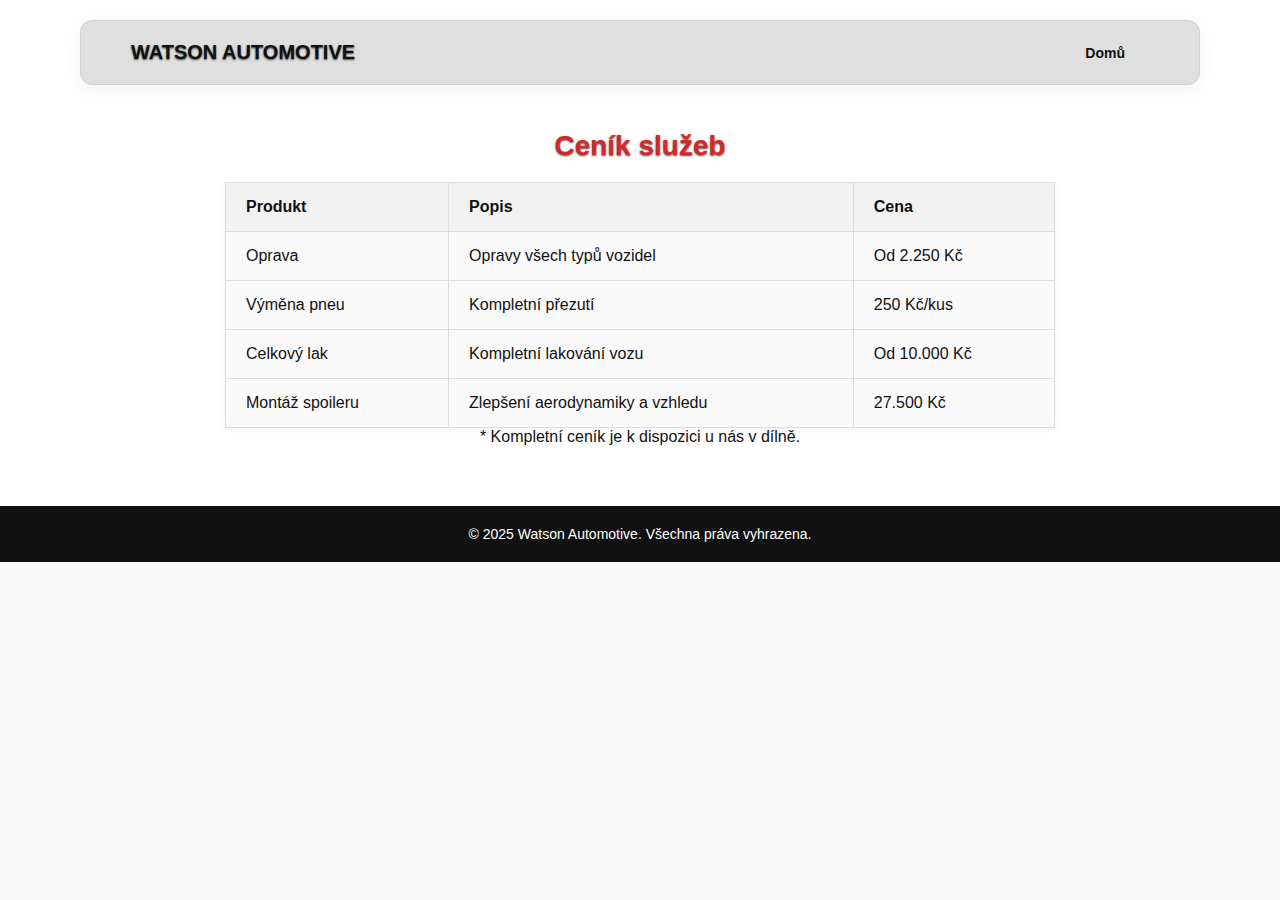
<file: .github/workflows/pricing.html>
<!DOCTYPE html>
<html lang="cs">
<head>
  <meta charset="UTF-8" />
  <meta name="viewport" content="width=device-width, initial-scale=1.0" />
  <title>Ceník | Watson Automotive</title>
  <link rel="stylesheet" href="style.css" />
</head>
<body>
  <header>
    <div class="logo">WATSON <span>AUTOMOTIVE</span></div>
    <nav>
      <a href="index.html" class="btn">Domů</a>
    </nav>
  </header>

  <section class="pricing">
    <h2>Ceník služeb</h2>
    <div class="table-wrapper">
      <table class="price-table">
        <thead>
          <tr>
            <th>Produkt</th>
            <th>Popis</th>
            <th>Cena</th>
          </tr>
        </thead>
        <tbody>
          <tr>
            <td>Oprava</td>
            <td>Opravy všech typů vozidel</td>
            <td>Od 2.250 Kč</td>
          </tr>
          <tr>
            <td>Výměna pneu</td>
            <td>Kompletní přezutí</td>
            <td>250 Kč/kus</td>
          </tr>
          <tr>
            <td>Celkový lak</td>
            <td>Kompletní lakování vozu</td>
            <td>Od 10.000 Kč</td>
          </tr>
          <tr>
            <td>Montáž spoileru</td>
            <td>Zlepšení aerodynamiky a vzhledu</td>
            <td>27.500 Kč</td>
          </tr>
        </tbody>
      </table>
      <p class="note">* Kompletní ceník je k dispozici u nás v dílně.</p>
    </div>
  </section>

  <footer>
    <p>&copy; 2025 Watson Automotive. Všechna práva vyhrazena.</p>
  </footer>
</body>
</html>
</file>
<file: style.css>
* {
  box-sizing: border-box;
  margin: 0;
  padding: 0;
}

body {
  font-family: Tahoma, sans-serif;
  background: #fafafa;
  color: #111;
}

/* Header */
header {
  display: flex;
  justify-content: space-between;
  align-items: center;
  padding: 20px 50px;
  margin: 0 40px;
  background: rgba(210, 210, 210, 0.7);
  border-radius: 12px;
  border: 1px solid rgba(210, 210, 210, 1);
  box-shadow: 0 5px 20px rgba(0,0,0,0.05);
  position: absolute;
  top: 20px;
  left: 40px;
  right: 40px;
  z-index: 10;
}

/* Logo */
.logo {
  font-weight: bold;
  font-size: 20px;
  text-shadow: 0 1px 2px rgba(0,0,0,0.7);    
}
.logo .red { color: #d62828; }
.logo .black { color: #111; }

/* Navigace */
nav a {
  margin-left: 30px;
  text-decoration: none;
  color: #111;
  font-size: 14px;
  transition: color 0.3s;
}
nav a:hover { color: #d62828; }

/* Hero */
.hero {
  position: relative;
  height: 100vh;
  display: flex;
  justify-content: center;
  align-items: center;
  text-align: center;
  overflow: visible;
  margin-top: 0;
}

.hero-background {
  position: absolute;
  top: 0;
  left: 0;
  width: 100%;
  height: 100vh;
  background: url('img/car.png') center center/cover no-repeat;
  z-index: 0;
}

.hero-content {
  position: relative;
  z-index: 1;
  max-width: 700px;
  padding: 30px 20px;
  background: transparent;
  border-radius: 12px;
  color: white;
  margin-top: -40px;
}

.hero-content h1 {
  font-size: 42px;
  margin-bottom: 20px;
  color: #d62828;
  text-shadow: 0 1px 2px rgba(0,0,0,0.7);    
}

.hero-content p {
  font-size: 18px;
  line-height: 1.6;
  margin-bottom: 20px;
  color: #494949;
  text-shadow: 0 1px 2px rgba(0,0,0,0.2);  
}

.buttons {
  display: flex;
  justify-content: center;
  gap: 15px;
}

/* Wave */
.wave-container {
  position: absolute;
  bottom: 0%;
  width: 100%;
  overflow: visible;
  line-height: 0;
}

.wave-container svg path {
  fill: rgba(210, 210, 210, 0.3);
}

/* Buttons */
.btn {
  padding: 12px 24px;
  border-radius: 6px;
  text-decoration: none;
  font-weight: bold;
  font-size: 14px;
  transition: background 0.3s, transform 0.2s;
}

.btn.contact-red {
  background-color: #d62828;
  color: white;
  border: 1px solid #d62828;
}

.btn.contact-red:hover {
  background-color: #b71c1c;
  transform: scale(1.05);
  cursor: pointer;
}

/* Scroll Sections */
.scroll-section {
  opacity: 0;
  transform: translateY(40px);
  transition: all 0.8s ease-out;
}

.scroll-section.visible {
  opacity: 1;
  transform: translateY(0);
}

/* O nás */
.about {
  background-color: rgba(210, 210, 210, 0.3);
  padding: 60px 40px;
  text-align: center;  
}

.about h2 {  
  font-size: 28px;
  margin-bottom: 20px;
  color: #d62828;
  text-shadow: 0 1px 2px rgba(0,0,0,0.7);
}

.about p {
  font-size: 16px;
  max-width: 600px;
  margin: 0 auto 15px auto;
  line-height: 1.6;
  color: #494949;
  text-shadow: 0 1px 2px rgba(0,0,0,0.2);
}

/* Naše služby */
.services {
  padding: 50px;
  text-align: center;
  background-color: #f6f6f6;
}

.services h2 {
  font-size: 28px;
  margin-bottom: 20px;
  color: #d62828;
  text-shadow: 0 1px 2px rgba(0,0,0,0.7);
}

.service-grid {
  display: flex;
  flex-wrap: wrap;
  justify-content: center;
  gap: 20px;
  max-width: 900px;
  margin: 0 auto;
}

.service {
  background: white;
  border-radius: 15px;
  padding: 30px;
  width: 25%;
  min-width: 180px;
  box-shadow: 0 0 10px rgba(0,0,0,0.05);
  transition: transform 0.3s;
  text-align: center;
}

.service-btn {
  display: inline-block;
  margin-top: 5px;
  padding: 6px 12px;
  background-color: #d62828;
  color: white;
  border-radius: 4px;
  text-decoration: none;
  font-size: 13px;
  font-weight: bold;
  transition: background 0.3s, transform 0.2s;
}

.service-btn:hover {
  background-color: #b71c1c;
  transform: scale(1.05);
}

.service img {
  width: 90px;
  height: 90px;
  margin-bottom: 10px;
}

.service h3 {
  font-size: 15px;
  max-width: 600px;  
  margin: 0 auto 3px auto;
  line-height: 1.6;
  color: #494949;
  text-shadow: 0 1px 2px rgba(0,0,0,0.2);
}

.service:hover {
  transform: scale(1.1);
}

/* Kontakt + formulář */
.contact {
  background-color: white;
  padding: 60px 20px;
  text-align: center;
  margin-top: 60px;
}

.contact h2 {
  font-size: 28px;
  margin-bottom: 20px;
  color: #d62828;
  text-shadow: 0 1px 2px rgba(0,0,0,0.7);
}

.contact p {
  margin-bottom: 30px;
  font-size: 16px;
  color: #494949;
}

/* Formulář */
.contact form.contact-grid {
  display: flex;
  flex-direction: column;
  gap: 20px;
  max-width: 800px;
  margin: 0 auto;
}

.contact form.contact-grid .row {
  display: flex;
  gap: 20px;
}

.contact form.contact-grid .cell {
  flex: 1;
  display: flex;
  flex-direction: column;
  align-items: flex-start;
}

.contact form.contact-grid .full-row {
  flex: 1 1 100%;
  display: flex;
  flex-direction: column;
  align-items: flex-start;
}

.contact label {
  font-size: 12px;
  margin-bottom: 5px;
  font-weight: bold;
  color: #494949;
  text-shadow: 0 1px 2px rgba(0,0,0,0.2);
  display: block;
}

.contact input,
.contact textarea {
  width: 100%;
  padding: 12px;
  border: 1px solid #ccc;
  border-radius: 8px;
  font-size: 14px;
  font-family: inherit;
  text-align: left;
}

.contact textarea {
  min-height: 120px;
  resize: vertical;
}

.contact button {
  padding: 12px 24px;
  background-color: #d62828;
  color: white;
  border: none;
  border-radius: 6px;
  font-weight: bold;
  cursor: pointer;
  transition: background 0.3s, transform 0.2s;
  margin-bottom: 15px;
  align-self: flex-end;
}

.contact button:hover {
  background-color: #b71c1c;
  transform: scale(1.05);
}

/* Kde nás najdete / mapa */
.findus {
  background-color: rgba(210, 210, 210, 0.3); /* stejné jako .about */
  padding: 60px 40px; /* stejné jako .about */
  text-align: center;  
}

.findus h2 {
  font-size: 28px;
  margin-bottom: 20px;
  color: #d62828;
  text-shadow: 0 1px 2px rgba(0,0,0,0.7);
}

#leaflet-map {
  width: 800px;
  height: 500px;
  margin: 0 auto;
  border-radius: 20px;
  overflow: hidden;
}

/* --- TABULKY CENÍK --- */
.pricing {
  background-color: #fff;
  padding: 60px 50px;
  text-align: center;
}

.pricing h2 {
  font-size: 28px;
  margin-bottom: 20px;
  color: #d62828;
  text-shadow: 0 1px 2px rgba(0,0,0,0.7);
  margin-top: 70px; 
}

.table-wrapper {
  overflow-x: auto;
}

.price-table {
  margin: 0 auto;
  width: 100%;
  max-width: 830px;
  border-collapse: collapse;
  font-size: 16px;
  background-color: #fafafa;
  box-shadow: 0 0 10px rgba(0,0,0,0.05);
}

.price-table thead {
  background-color: #f2f2f2;
}

.price-table th, .price-table td {
  padding: 15px 20px;
  border: 1px solid #ddd;
  text-align: left;
  white-space: nowrap;
}

.price-table tr:hover {
  background-color: #f9f9f9;
}

/* Speciální sloupec pro ceny */
.price-table td.price-cell {
  width: 150px;        
  white-space: nowrap; 
}

/* Footer */
footer {
  background-color: #111;
  color: #fff;
  text-align: center;
  padding: 20px;
  font-size: 14px;
}
</file>
<file: .github/workflows/style.css>
* {
  box-sizing: border-box;
  margin: 0;
  padding: 0;
}

body {
  font-family: Tahoma, sans-serif;
  background: #fafafa;
  color: #111;
}

/* Header */
header {
  display: flex;
  justify-content: space-between;
  align-items: center;
  padding: 20px 50px;
  margin: 0 40px;
  background: rgba(210, 210, 210, 0.7);
  border-radius: 12px;
  border: 1px solid rgba(210, 210, 210, 1);
  box-shadow: 0 5px 20px rgba(0,0,0,0.05);
  position: absolute;
  top: 20px;
  left: 40px;
  right: 40px;
  z-index: 10;
}

/* Logo */
.logo {
  font-weight: bold;
  font-size: 20px;
  text-shadow: 0 1px 2px rgba(0,0,0,0.7);    
}
.logo .red { color: #d62828; }
.logo .black { color: #111; }

/* Navigace */
nav a {
  margin-left: 30px;
  text-decoration: none;
  color: #111;
  font-size: 14px;
  transition: color 0.3s;
}
nav a:hover { color: #d62828; }

/* Hero */
.hero {
  position: relative;
  height: 100vh;
  display: flex;
  justify-content: center;
  align-items: center;
  text-align: center;
  overflow: visible;
  margin-top: 0;
}

.hero-background {
  position: absolute;
  top: 0;
  left: 0;
  width: 100%;
  height: 100vh;
  background: url('img/car.png') center center/cover no-repeat;
  z-index: 0;
}

.hero-content {
  position: relative;
  z-index: 1;
  max-width: 700px;
  padding: 30px 20px;
  background: transparent;
  border-radius: 12px;
  color: white;
  margin-top: -40px;
}

.hero-content h1 {
  font-size: 42px;
  margin-bottom: 20px;
  color: #d62828;
  text-shadow: 0 1px 2px rgba(0,0,0,0.7);    
}

.hero-content p {
  font-size: 18px;
  line-height: 1.6;
  margin-bottom: 20px;
  color: #494949;
  text-shadow: 0 1px 2px rgba(0,0,0,0.2);  
}

.buttons {
  display: flex;
  justify-content: center;
  gap: 15px;
}

/* Wave */
.wave-container {
  position: absolute;
  bottom: 0%;
  width: 100%;
  overflow: visible;
  line-height: 0;
}

.wave-container svg path {
  fill: rgba(210, 210, 210, 0.3);
}

/* Buttons */
.btn {
  padding: 12px 24px;
  border-radius: 6px;
  text-decoration: none;
  font-weight: bold;
  font-size: 14px;
  transition: background 0.3s, transform 0.2s;
}

.btn.contact-red {
  background-color: #d62828;
  color: white;
  border: 1px solid #d62828;
}

.btn.contact-red:hover {
  background-color: #b71c1c;
  transform: scale(1.05);
  cursor: pointer;
}

/* Pricing */
  .pricing {
    background-color: #fff;
    padding: 60px 50px;
    text-align: center;
  }
  
.pricing h2 {
    font-size: 28px;
  margin-bottom: 20px;
  color: #d62828;
  text-shadow: 0 1px 2px rgba(0,0,0,0.7);
  margin-top: 70px; /* odsazení od horního okraje obdélníku */
}
  
  .table-wrapper {
    overflow-x: auto;
  }
  
  .price-table {
    margin: 0 auto;
    width: 100%;
    max-width: 830px;
    border-collapse: collapse;
    font-size: 16px;
    background-color: #fafafa;
    box-shadow: 0 0 10px rgba(0,0,0,0.05);
  }
  
  .price-table thead {
    background-color: #f2f2f2;
  }
  
  .price-table th, .price-table td {
    padding: 15px 20px;
    border: 1px solid #ddd;
    text-align: left;
  }
  
  .price-table tr:hover {
    background-color: #f9f9f9;
  }

/* Zabránění zalamování textu u všech buněk */
.price-table th, .price-table td {
    white-space: nowrap; /* zabrání zalamování textu */
}

/* Nebo jen pro sloupec Ceny – pokud má třídu price-cell */
.price-table td.price-cell {
    width: 150px;        /* nastavení šířky konkrétní buňky/sloupce */
    white-space: nowrap; /* zabrání zalamování */
}

/* Scroll Sections */
.scroll-section {
  opacity: 0;
  transform: translateY(40px);
  transition: all 0.8s ease-out;
}

.scroll-section.visible {
  opacity: 1;
  transform: translateY(0);
}

/* Naše služby */
.services {
  padding: 50px;
  text-align: center;
  background-color: #f6f6f6;
}

.services h2 {
  font-size: 28px;
  margin-bottom: 20px;
  color: #d62828;
  text-shadow: 0 1px 2px rgba(0,0,0,0.7);
}

.service-grid {
  display: flex;
  flex-wrap: wrap;
  justify-content: center;
  gap: 20px;
  max-width: 900px;
  margin: 0 auto;
}

.service {
  background: white;
  border-radius: 15px;
  padding: 30px;
  width: 25%;
  min-width: 180px;
  box-shadow: 0 0 10px rgba(0,0,0,0.05);
  transition: transform 0.3s;
  text-align: center;
}

.service-btn {
  display: inline-block;
  margin-top: 5px;
  padding: 6px 12px;
  background-color: #d62828;
  color: white;
  border-radius: 4px;
  text-decoration: none;
  font-size: 13px;
  font-weight: bold;
  transition: background 0.3s, transform 0.2s;
}

.service-btn:hover {
  background-color: #b71c1c;
  transform: scale(1.05);
}

.service img {
  width: 90px;
  height: 90px;
  margin-bottom: 10px;
}

.service h3 {
  font-size: 15px;
  max-width: 600px;  
  margin: 0 auto 3px auto;
  line-height: 1.6;
  color: #494949;
  text-shadow: 0 1px 2px rgba(0,0,0,0.2);
}

.service:hover {
  transform: scale(1.1);
}

/* O nás */
.about {
  background-color: rgba(210, 210, 210, 0.3);
  padding: 60px 40px;
  text-align: center;  
}

.about h2 {  
  font-size: 28px;
  margin-bottom: 20px;
  color: #d62828;
  text-shadow: 0 1px 2px rgba(0,0,0,0.7);
}

.about p {
  font-size: 16px;
  max-width: 600px;
  margin: 0 auto 15px auto;
  line-height: 1.6;
  color: #494949;
  text-shadow: 0 1px 2px rgba(0,0,0,0.2);
}

/* Kontakt */
.contact {
  background-color: rgba(210, 210, 210, 0.3);
  padding: 60px 20px;
  text-align: center;
}

.contact h2 {
  font-size: 28px;
  margin-bottom: 20px;
  color: #d62828;
  text-shadow: 0 1px 2px rgba(0,0,0,0.7);
}

/* Leaflet mapa */
#leaflet-map {
  width: 300px;        /* pevná šířka */
  height: 300px;       /* pevná výška – čtverec */
  margin: 1 auto;      /* vystředění */
  border-radius: 20px; /* zaoblené rohy */
  overflow: hidden;    /* aby zaoblení fungovalo s iframe/canvas */
}

/* Footer */
footer {
  background-color: #111;
  color: #fff;
  text-align: center;
  padding: 20px;
  font-size: 14px;
}
</file>
